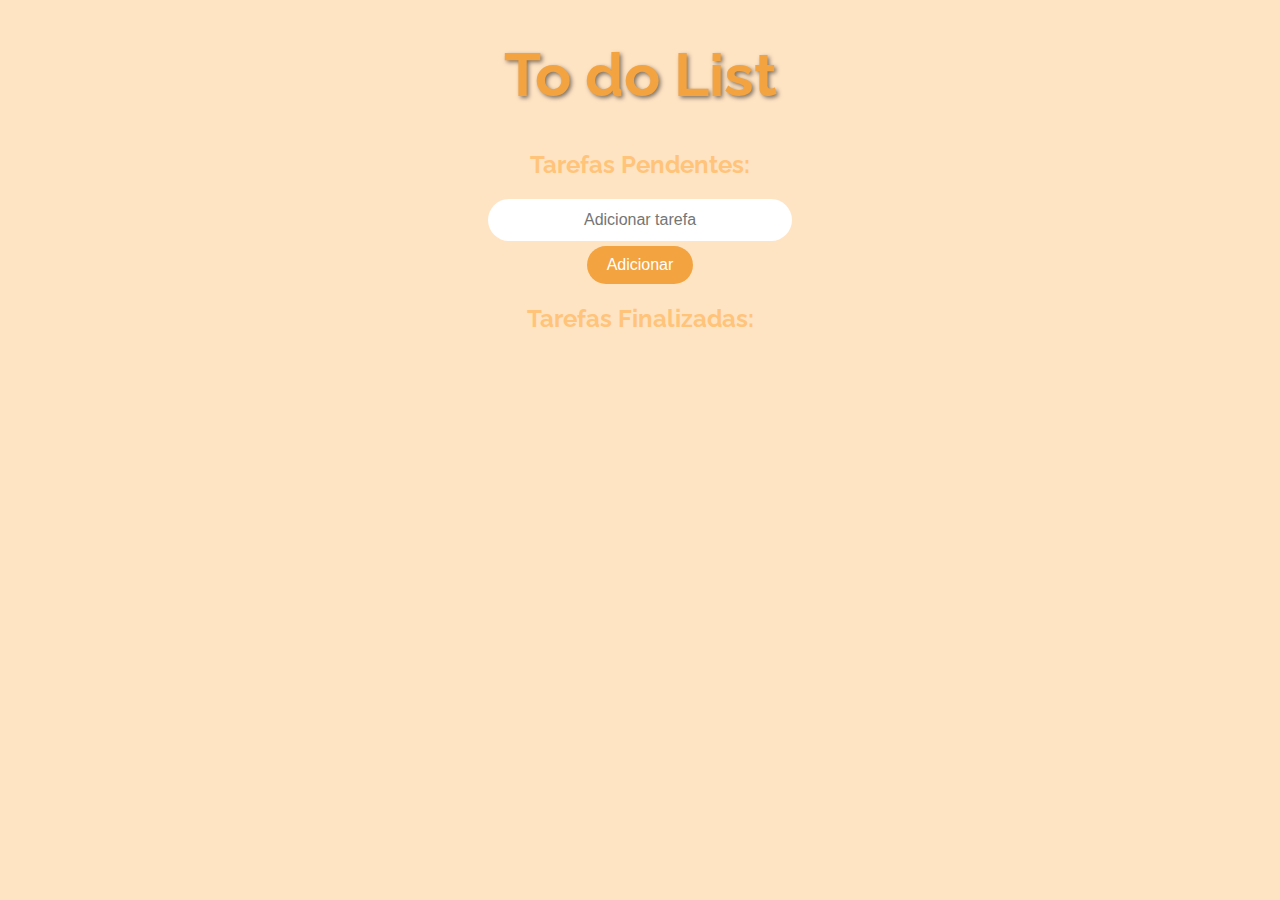
<file: index.html>
<!DOCTYPE html>
<html lang="en">
<head>
    <meta charset="UTF-8">
    <meta name="viewport" content="width=device-width, initial-scale=1.0">
    <link rel="stylesheet" href="style.css">
    <title>To do List</title>
</head>
<body>
    <h1 class="Titulo">
        To do List
    </h1>
    <h2 class="subtitulo">
        Tarefas Pendentes:
    </h2>
    <ul id="tarefaspendentes">

    </ul>
    <input type="text" id="tarefa" placeholder="Adicionar tarefa">
    <button id="Addtarefa">Adicionar</button>

    <h2 class="subtitulo">
        Tarefas Finalizadas:
    </h2>
    <ul id="tarefasfinalizadas">

    </ul>
    <script type="text/javascript" src="script.js"></script>
</body>

</html>
</file>
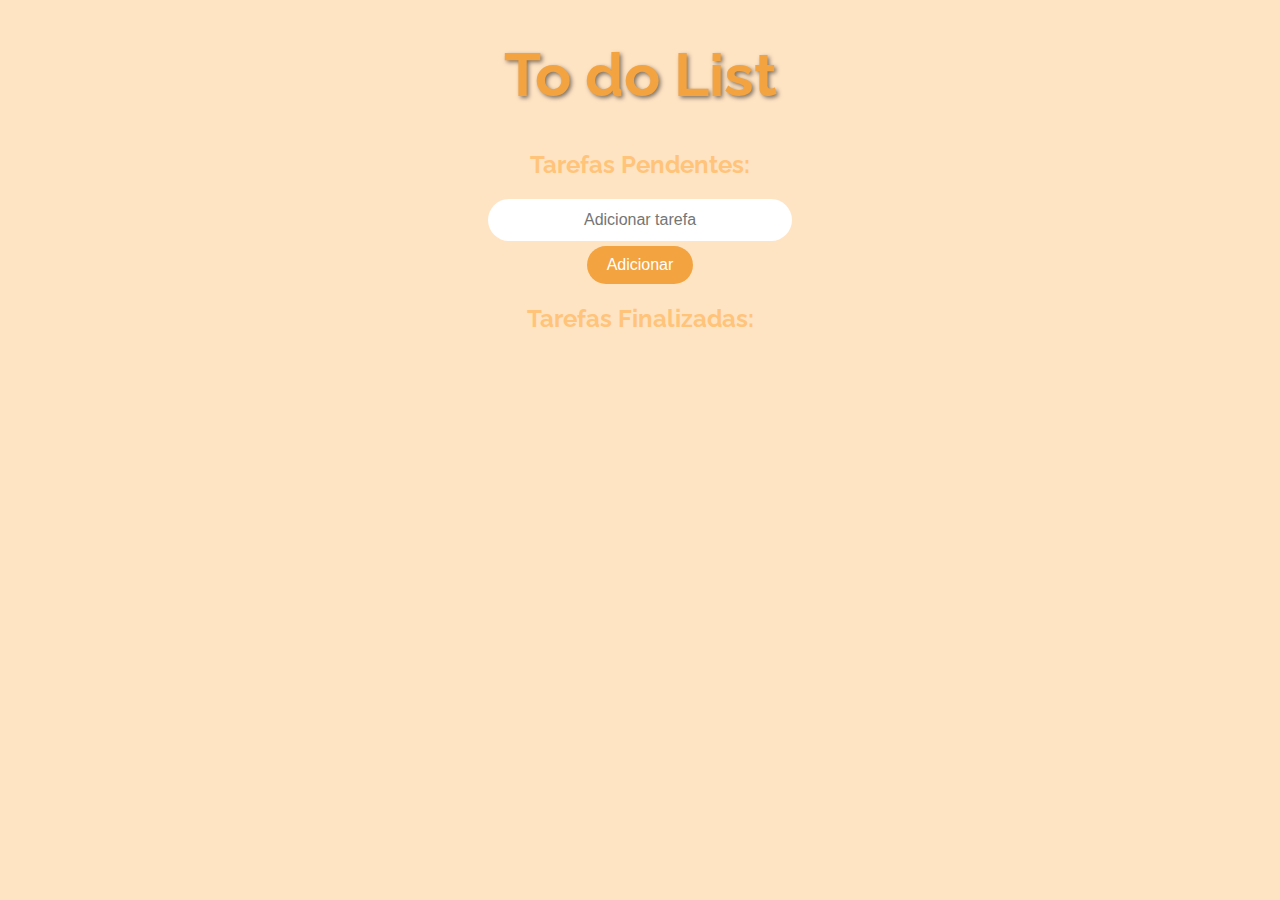
<file: todolist.html>
<!DOCTYPE html>
<html lang="en">
<head>
    <meta charset="UTF-8">
    <meta name="viewport" content="width=device-width, initial-scale=1.0">
    <link rel="stylesheet" href="style.css">
    <title>To do List</title>
</head>
<body>
    <h1 class="Titulo">
        To do List
    </h1>
    <h2 class="subtitulo">
        Tarefas Pendentes:
    </h2>
    <ul id="tarefaspendentes">

    </ul>
    <input type="text" id="tarefa" placeholder="Adicionar tarefa">
    <button id="Addtarefa">Adicionar</button>

    <h2 class="subtitulo">
        Tarefas Finalizadas:
    </h2>
    <ul id="tarefasfinalizadas">

    </ul>
    <script type="text/javascript" src="script.js"></script>
</body>

</html>
</file>
<file: style.css>
@import url('https://fonts.googleapis.com/css2?family=Bungee+Spice&family=Croissant+One&family=Montserrat&family=Raleway:wght@200&display=swap');
body {
    background-color: bisque;
}
.Titulo {
    color: rgb(243, 163, 64);
    text-align: center;
    font-family: 'Raleway', sans-serif;
    font-size: 60px;
    text-shadow: 2px 2px 4px rgba(0, 0, 0, 0.5);

}
#tarefa {
    text-align: center;
    margin: 0 auto;
    display: block;
    font-size: 16px;
    width: 300px;
    height: 40px; 
    border: none;
    border-radius: 50px;

}
.subtitulo {
    color: rgb(255, 195, 121);

    font-family: 'Raleway', sans-serif;
    text-align: center;
}


#Addtarefa {
    background-color: rgb(243, 163, 64);
    border: none; 
    color: white; 
   border-radius: 50px;
   display: block;
  margin: 5px auto 0;
    padding: 10px 20px; 
    text-align: center;
    font-size: 16px;
    cursor: pointer;
}

#Addtarefa:hover {
    background-color: rgb(248, 143, 16);; 
}
    #tarefaspendentes {
        color: rgb(248, 143, 16);;
        margin: 0 auto;
        width: fit-content;
    }
    #tarefasfinalizadas {
        color: rgb(248, 143, 16);;
        margin: 0 auto;
        width: fit-content;
    }
    button {
        padding: 4px 8px; 
        background-color:  rgb(243, 163, 64);
        color: #fff; 
        border: none; 
        border-radius: 50px; 
        cursor: pointer;
        margin-left: 8px;
    }
    
    button:hover {
        background-color: rgb(248, 143, 16);; 
    }
</file>
